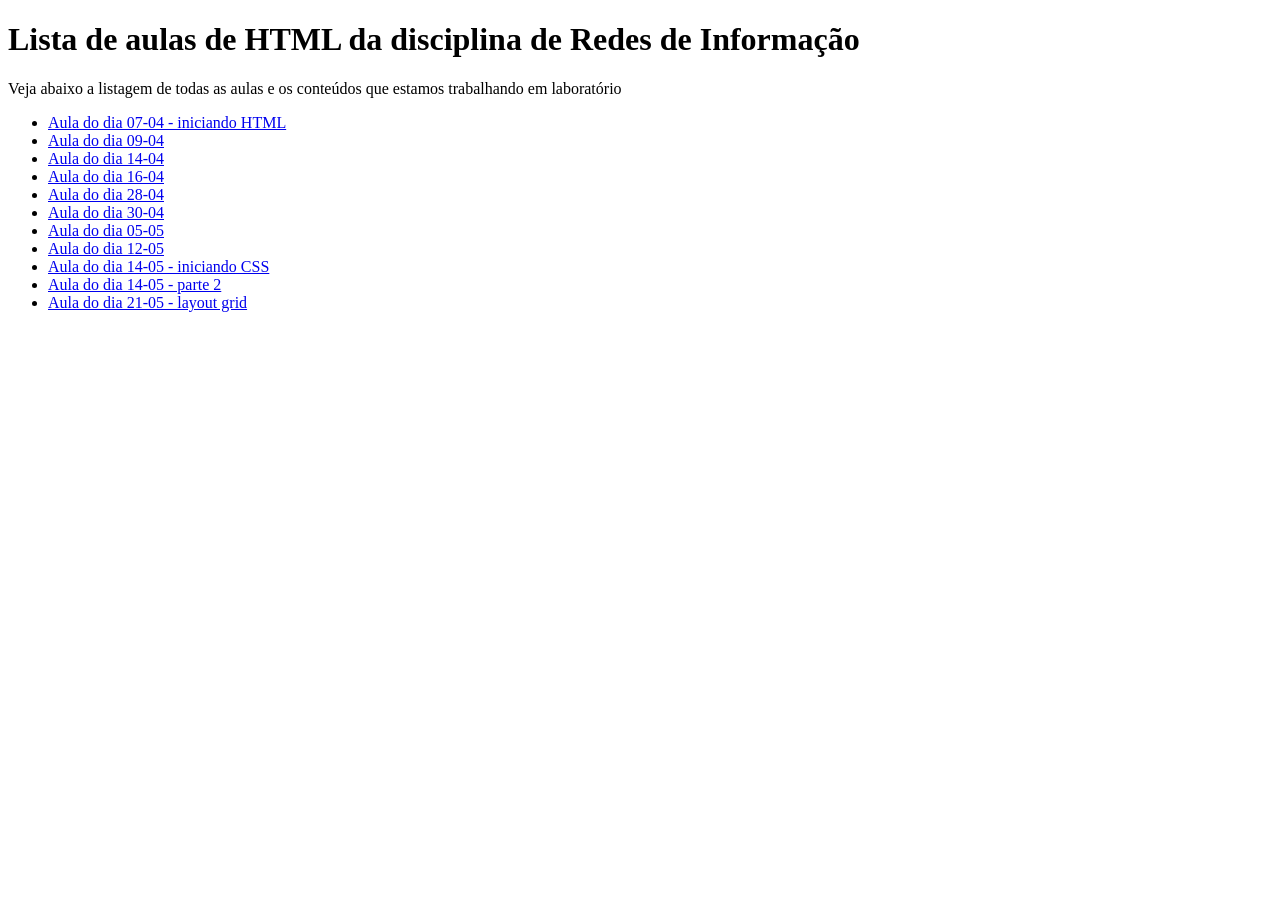
<file: index.html>
<!DOCTYPE html>
<html>
	<head>
		<title>Redes de Informação</title>
	</head>
	<body>
		<h1> Lista de aulas de HTML da disciplina de Redes de Informação</h1>
		<p> Veja abaixo a listagem de todas as aulas e os conteúdos que estamos trabalhando em laboratório</p>
		<ul>
			<li><a href="aula07-04.html" target="_blank">Aula do dia 07-04 - iniciando HTML</a></li>
			<li><a href="aula09-04.html" target="_blank">Aula do dia 09-04</a></li>
			<li><a href="aula14-04.html" target="_blank">Aula do dia 14-04</a></li>
			<li><a href="aula16-04.html" target="_blank">Aula do dia 16-04</a></li>
			<li><a href="aula28-04.html" target="_blank">Aula do dia 28-04</a></li>
			<li><a href="aula30-04.html" target="_blank">Aula do dia 30-04</a></li>
			<li><a href="aula05-05.html" target="_blank">Aula do dia 05-05</a></li>
			<li><a href="aula12-05.html" target="_blank">Aula do dia 12-05</a></li>
			<li><a href="aula14-05.html" target="_blank">Aula do dia 14-05 - iniciando CSS</a></li>
			<li><a href="aula14-05-parte2.html" target="_blank">Aula do dia 14-05 - parte 2</a></li>
			<li><a href="aula21-05.html" target="_blank">Aula do dia 21-05 - layout grid</a></li>
		</ul>
	</body>
</html>
</file>
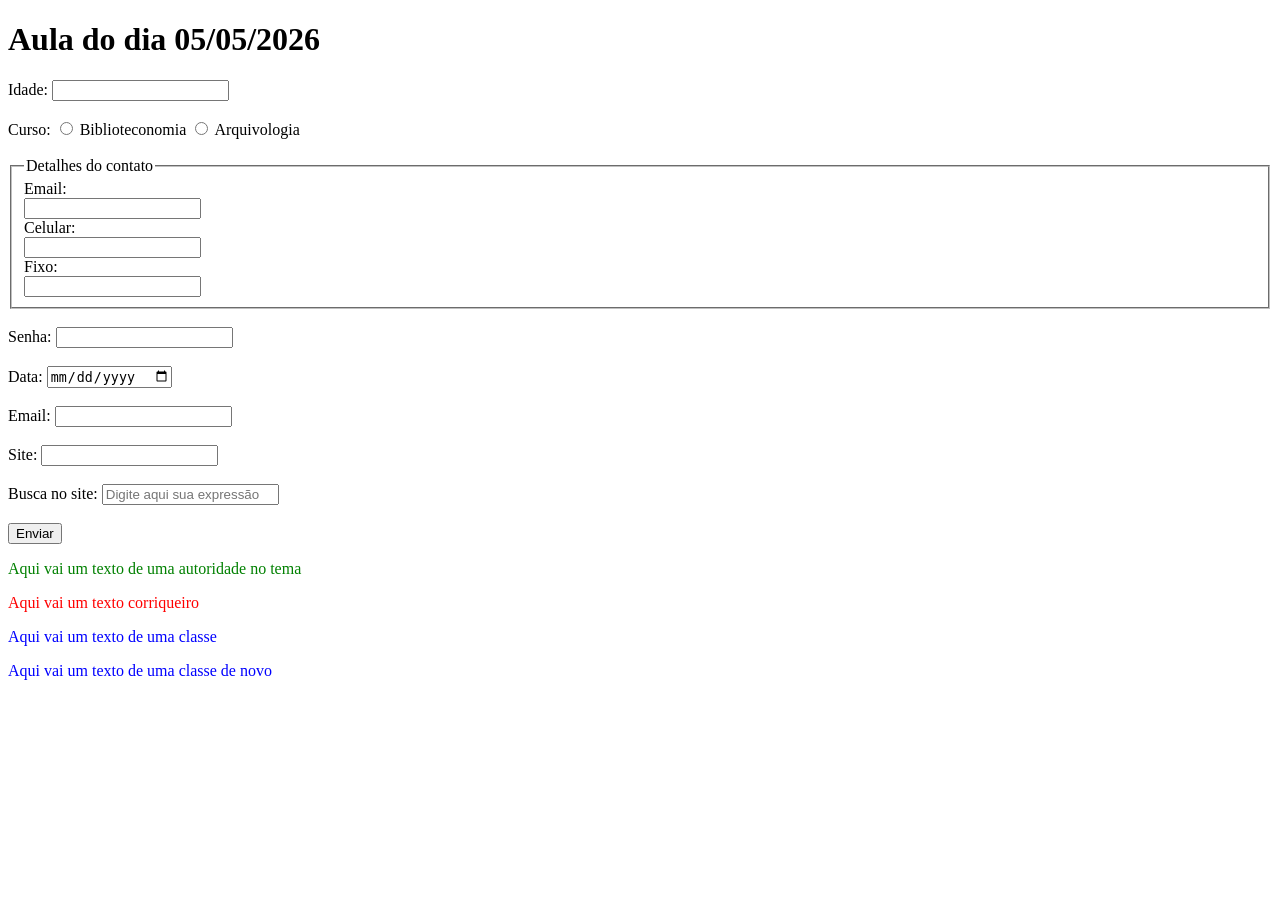
<file: aula05-05.html>
<!DOCTYPE html>
<html>
	<head>
		<title>Redes de Informação</title>
		<style>
			.importante {
			  color: blue;
			}
			p#citacaoautoridade {
			  color: green;
			}
			
			p#citacaosimples {
			  color: red;
			}
		</style>
	</head>
	<body>
		<h1>Aula do dia 05/05/2026</h1>
		
		<!-- Nessa parte do código eu crio o formulário -->
		<form action="exemplo.php" method="get">
		
			<label> Idade: <input type="text" name="idade" /></label>
			<br/><br/>
			Curso:
			<input id="biblioteconomia" type="radio" name="curso" value="b">
			<label for="biblioteconomia">Biblioteconomia</label>
			
			<input id="arquivologia" type="radio" name="curso" value="a">
			<label for="arquivologia">Arquivologia</label>
			<br/><br/>
		
			<!-- Criei um grupo de elementos do formulário 
			para coletar informações específicas do contato do usuário.
			-->
			<fieldset>
				<legend> Detalhes do contato</legend>
				<label>Email: <br /> <input type="text" name="email1"/></label><br />
				<label>Celular: <br /> <input type="text" name="celular"/></label><br />
				<label>Fixo: <br /> <input type="text" name="fixo"/></label>
			</fieldset>
			<br />
			
			
			<!-- Novas tags criadas pelo HTML5 para melhorar controle 
			Estou aqui anotando comentários para meu estudo.
			Essa parte está no livro nas páginas de 50 a 100.
			-->
			<label>Senha: <input type="password" name="senha" required="required" /></label>
			<br /><br />
			<label>Data: <input type="date" name="data"/>
			<br /><br />
			<label>Email: <input type="email" name="email"/>
			<br /><br />
			<label>Site: <input type="url" name="site"/>
			<br /><br />
			<label>Busca no site: <input type="search" name="busca" placeholder="Digite aqui sua expressão de busca"/>
			<br /><br />
			<input type="submit" value="Enviar" />
		</form>
		
		<!-- Vamos agora trabalhar os conceitos de ID e CLASS que são duas
		formas de identificar pedaços do código para implementar estilizações
		específicas. De cor, fonte, etc...
			-->
			
		<!-- Atributo ID - identificar de maneira única um pedaço de código HTML 
		IDs são identificadores únicos - não devem ser repetidos mais de uma vez
		em uma página.
		-->
		<p id="citacaoautoridade"> Aqui vai um texto de uma autoridade no tema </p>
		<p id="citacaosimples"> Aqui vai um texto corriqueiro </p>
		
		<!-- Atributo CLASS - identificar de maneira múltipla um pedaço de código HTML 
		CLASS são identificadores que podem se repetir -->
		<p class="importante"> Aqui vai um texto de uma classe </p>
		<p class="importante"> Aqui vai um texto de uma classe de novo </p>
	</body>
</html>
</file>
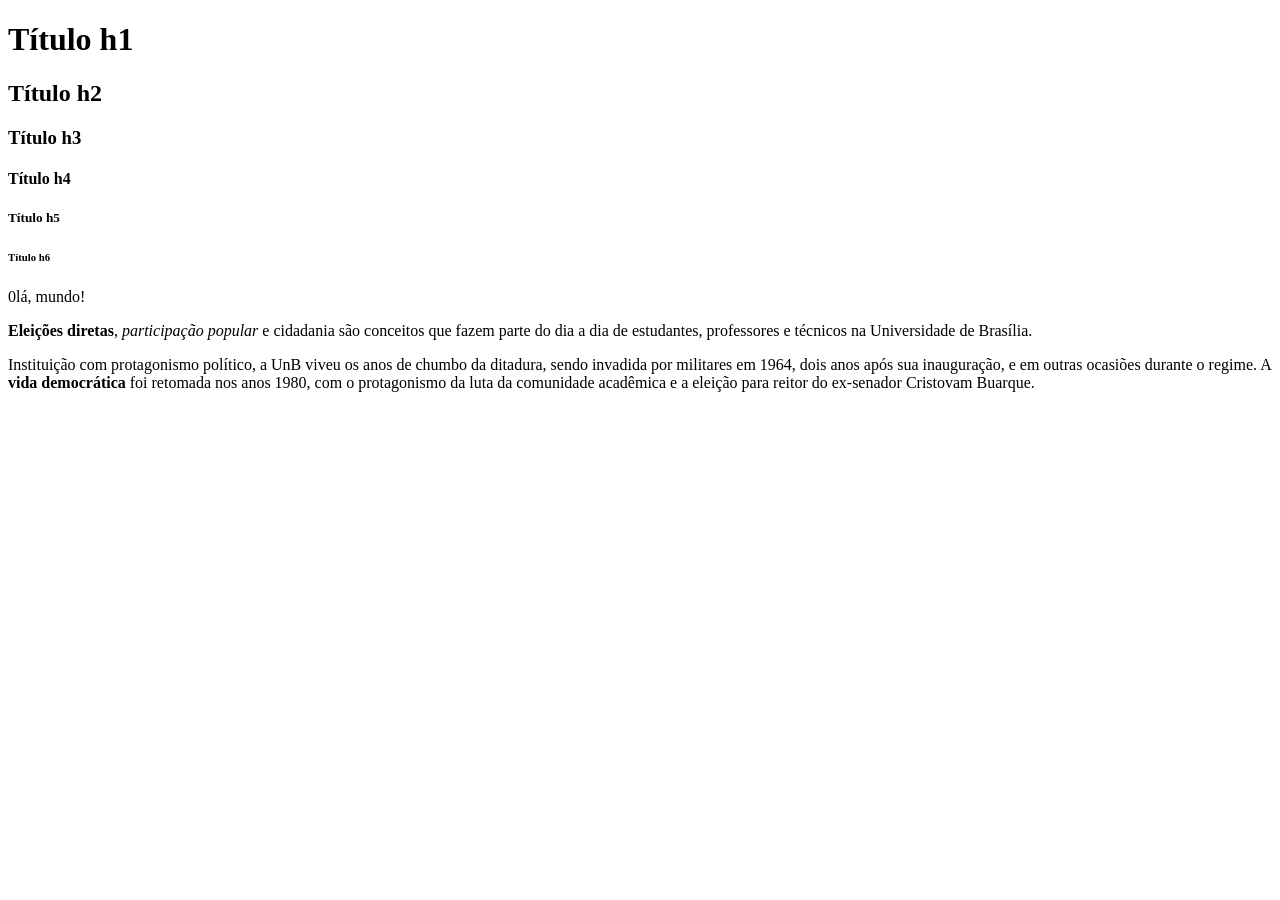
<file: aula07-04.html>
<!DOCTYPE html>
<html>
	<head>
		<title>12345656</title>
	</head>
	<body>
		<h1>Título h1</h1>
		<h2>Título h2</h2>
		<h3>Título h3</h3>
		<h4>Título h4</h4>
		<h5>Título h5</h5>
		<h6>Título h6</h6>
		<p>0lá, mundo!</p>
		<p><b>Eleições diretas</b>, <i>participação popular</i> e cidadania são conceitos 
		que fazem parte do dia a dia de estudantes, professores e técnicos 
		na Universidade de Brasília.</p> 
		<p>Instituição com protagonismo político, 
		a UnB viveu os anos de chumbo da ditadura, sendo invadida por militares 
		em 1964, dois anos após sua inauguração, e em outras ocasiões durante 
		o regime. A <b>vida democrática</b> foi retomada nos anos 1980, com o 
		protagonismo da luta da comunidade acadêmica e a eleição para 
		reitor do ex-senador Cristovam Buarque.</p>
	</body>
</html>
</file>
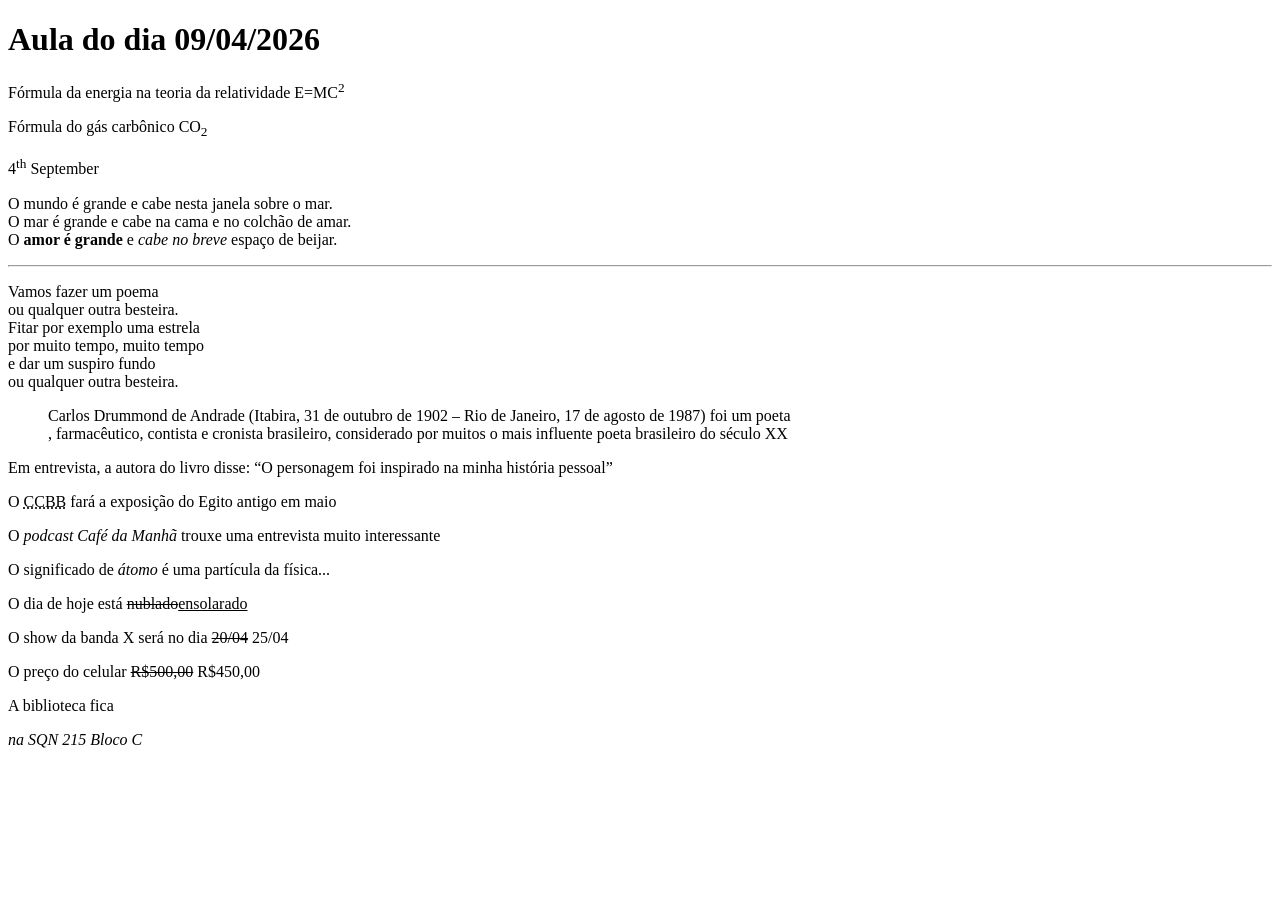
<file: aula09-04.html>
<!DOCTYPE html>
<html>
	<head>
		<title>Redes de Informação</title>
	</head>
	<body>
		<h1>Aula do dia 09/04/2026</h1>
		<p> Fórmula da energia na teoria da relatividade E=MC<sup>2</sup></p>
		<p> Fórmula do gás carbônico CO<sub>2</sub></p>
		<p> 4<sup>th</sup> September</p>
		
		<p>O mundo é grande e cabe nesta janela sobre o mar.<br />
		O mar é grande e cabe na cama e no colchão de amar.<br />
		O <strong>amor é grande</strong> e <em>cabe no breve</em> espaço de beijar.</p>
		
		<hr />
		
		<p>Vamos fazer um poema <br />
			ou qualquer outra besteira.<br />
			Fitar por exemplo uma estrela<br />
			por muito tempo, muito tempo<br />
			e dar um suspiro fundo<br />
			ou qualquer outra besteira.</p>
			
		<blockquote cite="https://pt.wikipedia.org/wiki/Carlos_Drummond_de_Andrade"> <p>Carlos Drummond de Andrade (Itabira, 31 de outubro de 1902 – Rio de Janeiro, 17 de agosto de 1987) 
		foi um poeta <br />, farmacêutico, contista e cronista brasileiro, 
		considerado por muitos o mais influente 
		poeta brasileiro do século XX</p> </blockquote>
		
		<p> Em entrevista, a autora do livro disse: <q>O personagem foi inspirado
		na minha história pessoal</q></p>
		
		<p> O <abbr title="Centro Cultural Banco do Brasil">CCBB</abbr> fará a 
		exposição do Egito antigo em maio</p>
		
		<p> O <cite>podcast Café da Manhã</cite> trouxe uma entrevista muito interessante</p>
		
		<p> O significado de <dfn>átomo</dfn> é uma partícula da física... </p>
		
		<p> O dia de hoje está <del>nublado</del><ins>ensolarado</ins></p>
		
		<p>O show da banda X será no dia <s>20/04</s> 25/04</p>
		<p>O preço do celular <s>R$500,00</s> R$450,00</p>
		
		<p> A biblioteca fica <address> na SQN 215 Bloco C </address></p>
		
			
		
	</body>
</html>
</file>
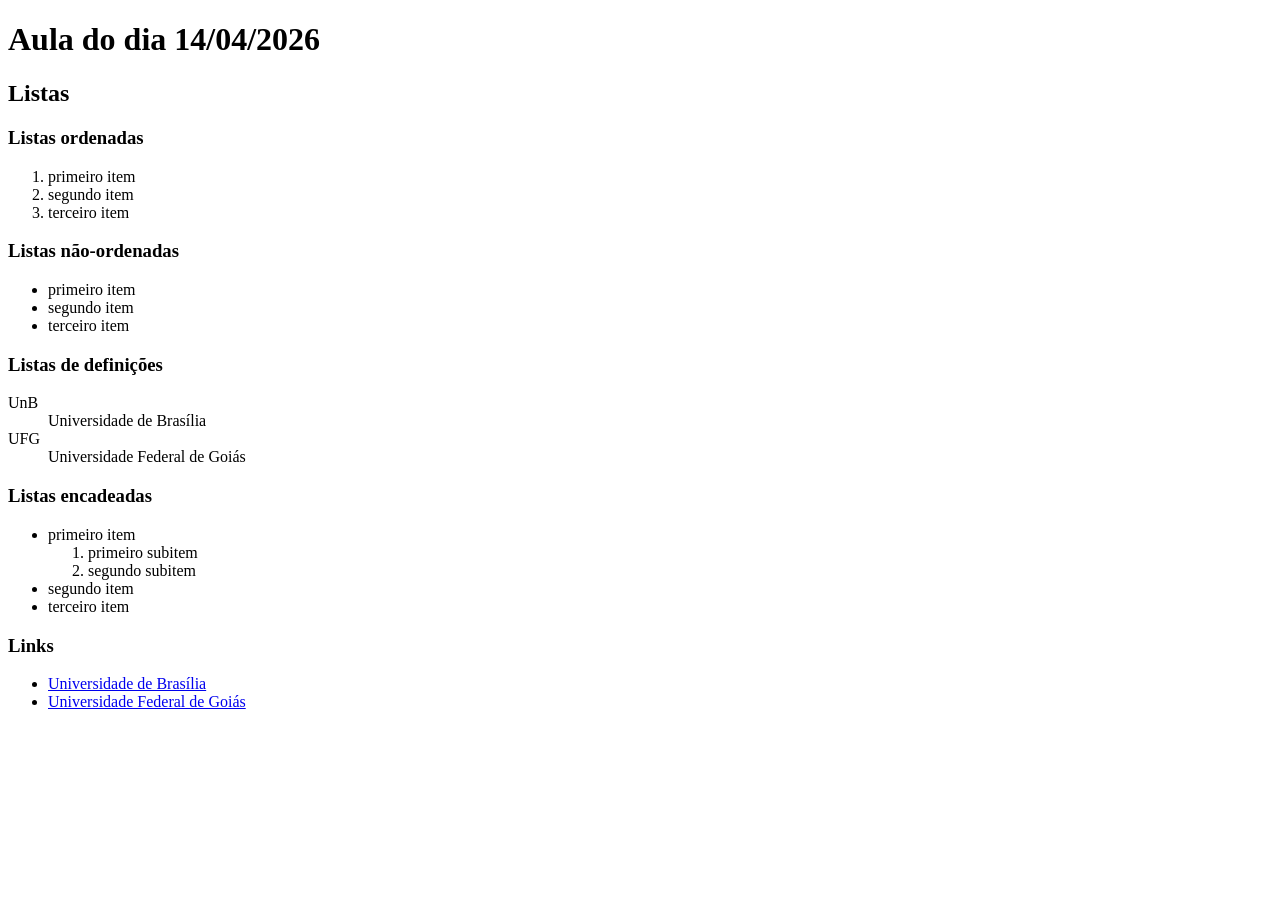
<file: aula14-04.html>
<!DOCTYPE html>
<html>
	<head>
		<title>Redes de Informação</title>
	</head>
	<body>
		<h1>Aula do dia 14/04/2026</h1>
		<h2> Listas </h2>
		<h3> Listas ordenadas </h3>
		<ol>
			<li> primeiro item </li>
			<li> segundo item </li>
			<li> terceiro item </li>
		</ol>
		
		<h3> Listas não-ordenadas </h3>
		<ul>
			<li> primeiro item </li>
			<li> segundo item </li>
			<li> terceiro item </li>
		</ul>
		
		<h3> Listas de definições </h3>
		<dl>
			<dt> UnB </dt>
			<dd> Universidade de Brasília </dd>
			<dt> UFG </dt>
			<dd> Universidade Federal de Goiás </dd>
		</dl>
		
		<h3> Listas encadeadas </h3>
		<ul>
			<li> primeiro item </li>
			<ol>
				<li> primeiro subitem </li>
				<li> segundo subitem </li>
			</ol>
			<li> segundo item </li>
			<li> terceiro item </li>
		</ul>
		
		<h3> Links </h3>
		<ul>
			<li><a href="https://unb.br/">Universidade de Brasília</a></li>
			<li><a href="https://ufg.br/">Universidade Federal de Goiás</a></li>
		</ul>
	</body>
</html>
</file>
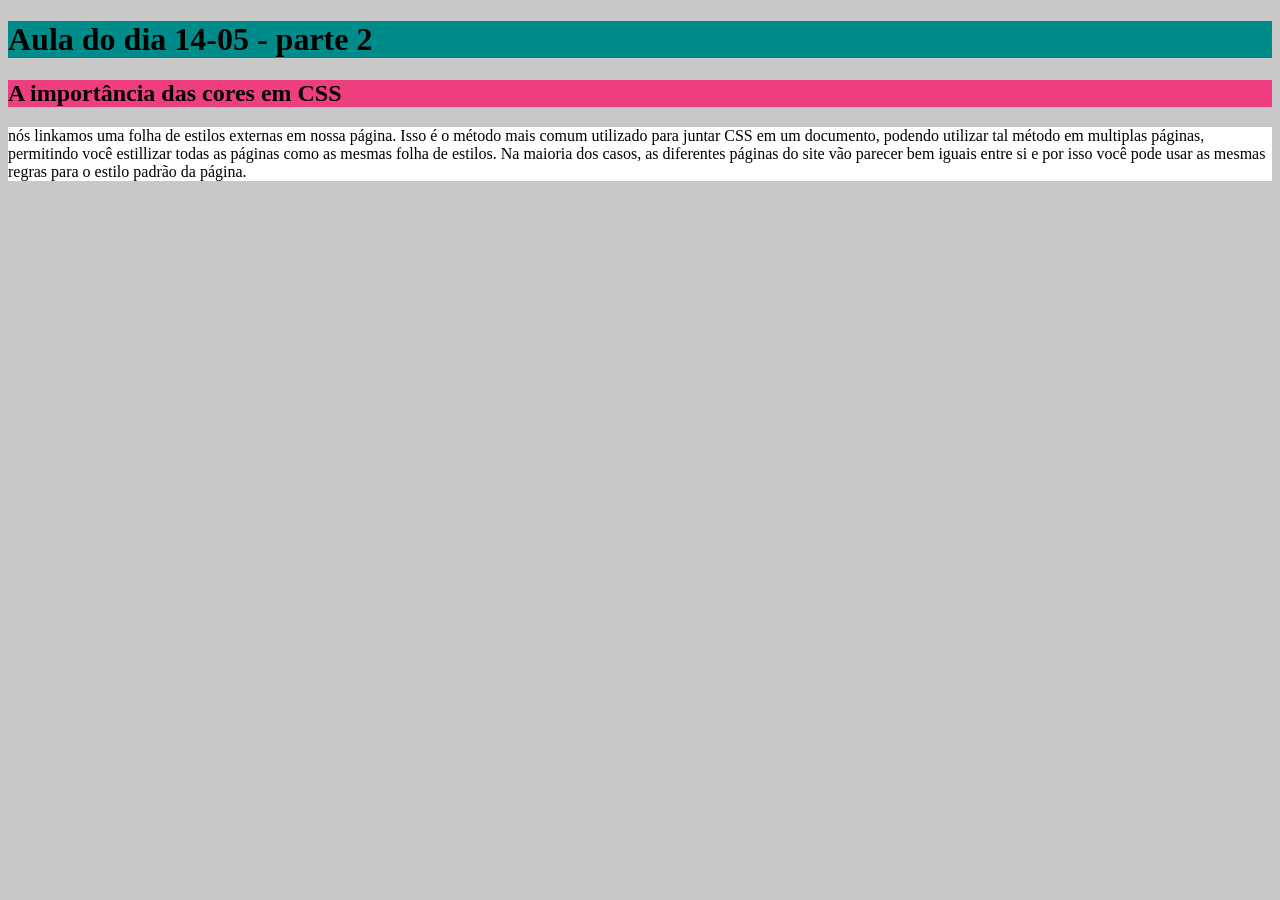
<file: aula14-05-parte2.html>
<!doctype html>
<html>
  <head>
    <meta charset="utf-8" />
    <title>Disciplina de Redes de Informação</title>
    <link rel="stylesheet" href="style3.css" />
  </head>
  <body>
    <h1>Aula do dia 14-05 - parte 2</h1>
	<h2>A importância das cores em CSS</h2>
	<p>  nós linkamos uma folha de estilos externas em nossa página. 
	Isso é o método mais comum utilizado para juntar CSS em um documento, 
	podendo utilizar tal método em multiplas páginas, permitindo você 
	estillizar todas as páginas como as mesmas folha de estilos. 
	Na maioria dos casos, as diferentes páginas do site vão parecer 
	bem iguais entre si e por isso você pode usar as mesmas regras 
	para o estilo padrão da página.</p>
	
  </body>
</html>
</file>
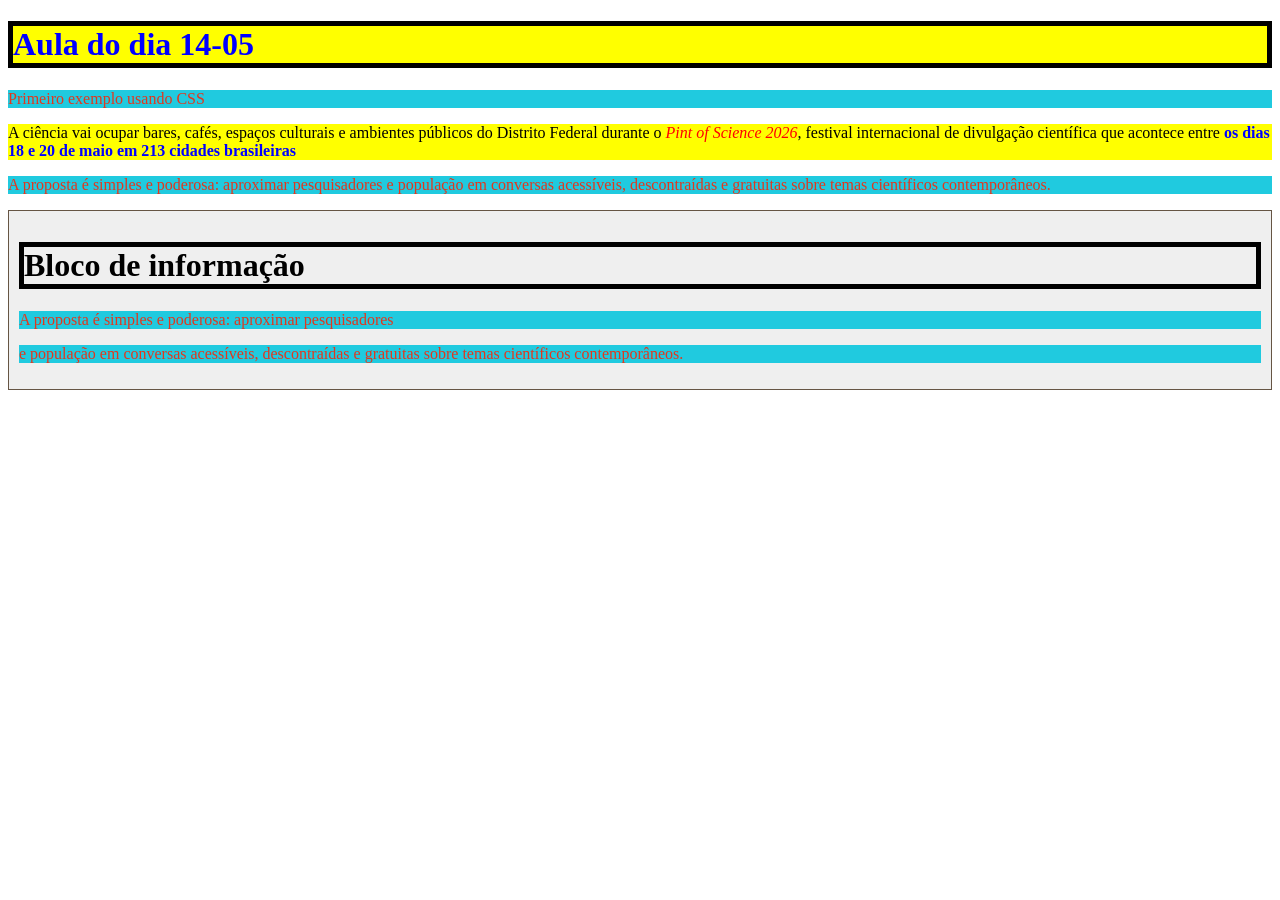
<file: aula14-05.html>
<!doctype html>
<html>
  <head>
    <meta charset="utf-8" />
    <title>Disciplina de Redes de Informação</title>
    <link rel="stylesheet" href="style.css" />
  </head>
  <body>
    <h1>Aula do dia 14-05</h1>
    <p>Primeiro exemplo usando CSS</p>
	
	<p id="introducao">A ciência vai ocupar bares, cafés, espaços culturais e 
	ambientes públicos do Distrito Federal durante o <i>Pint of Science 2026</i>, 
	festival internacional de divulgação científica que acontece entre <b>os 
	dias 18 e 20 de maio em 213 cidades brasileiras</b></p>
	
	<p>A proposta é simples e poderosa: aproximar pesquisadores e população 
	em conversas acessíveis, descontraídas e gratuitas sobre temas científicos 
	contemporâneos.</p>
	
	<div class="bloco">
		<h1 id="bloco">Bloco de informação</h1>
		<p>A proposta é simples e poderosa: aproximar pesquisadores</p>
		<p>e população em conversas acessíveis, descontraídas e gratuitas 
		sobre temas científicos contemporâneos.</p>
	</div>
	
  </body>
</html>
</file>
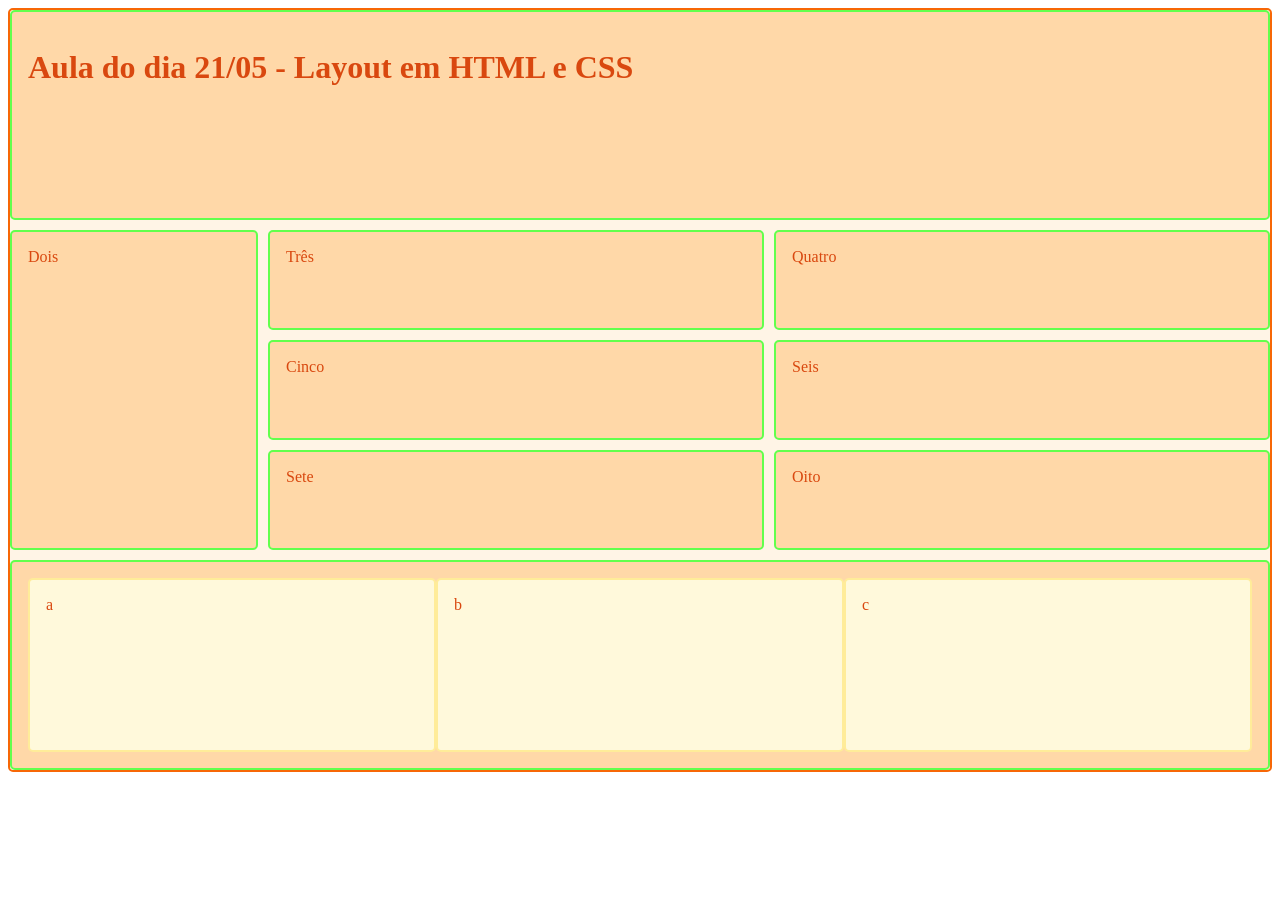
<file: aula21-05.html>
<!DOCTYPE html>
<html lang="en">
<head>
    <meta charset="UTF-8">
    <title>Layout</title>
    <link rel="stylesheet" href="estilo.css">
</head>
<body>    
    <div class="grade">
        <div class="box1"><h1>Aula do dia 21/05 - Layout em HTML e CSS</h1></div>
        <div class="box2">Dois</div>
        <div class="box3">Três</div>
        <div class="box4">Quatro</div>
        <div class="box5">Cinco</div>
        <div class="box6">Seis</div>
        <div class="box7">Sete</div>
        <div class="box8">Oito</div>
        <div class="box9">
            <div class="subbox">a</div>
            <div class="subbox">b</div>
            <div class="subbox">c</div>    
        </div>
    </div>
</body>
</html>
</file>
<file: style3.css>
body {
	background-color: rgb(200,200,200);
}

h1 {
  background-color: DarkCyan;
}

h2 {
	background-color: #ee3e80;
}

p {
	background-color:white;
}
</file>
<file: style.css>
h1 {
  color: blue;
  background-color: yellow;
  border: 5px solid black;
}

i {
	color: red;
}

b {
	color: blue;
}

p {
  color: #e1371e;
  background-color: #20cadf;
}

p#introducao  {
	color: black;
	background-color: yellow;
}

h1#bloco  {
	color: black;
	background-color: #efefef;
}

.bloco {
	border: 1px solid #665544;
	background-color: #efefef;
	padding: 10px;
}
</file>
<file: estilo.css>
* {
  box-sizing: border-box;
}

.grade {
  display: grid;
  grid-template-columns: 1fr 2fr 2fr;
  grid-auto-rows: 100px;
  column-gap: 10px;
  row-gap: 10px;
  border: 2px solid #f76707;
  border-radius: 5px;
  background-color: #fff4e6;
}

.grade > div {
  border: 2px solid #62ff4d;
  border-radius: 5px;
  background-color: #ffd8a8;
  padding: 1em;
  color: #d9480f;
}

.box1 {
  grid-column-start: 1;
  grid-column-end: 4;
  grid-row-start: 1;
  grid-row-end: 3;
}

.box2 {
  grid-column-start: 1;
  grid-row-start: 3;
  grid-row-end: 6;
}

.box9 {
  grid-column-start: 1;
  grid-column-end: 4;
  grid-row-start: 6;
  grid-row-end: 8;
  display: grid;
  grid-template-columns: 1fr 1fr 1fr;
}

.subbox {
  border: 2px solid #ffec99;
  border-radius: 5px;
  background-color: #fff9db;
  padding: 1em;
}
</file>
